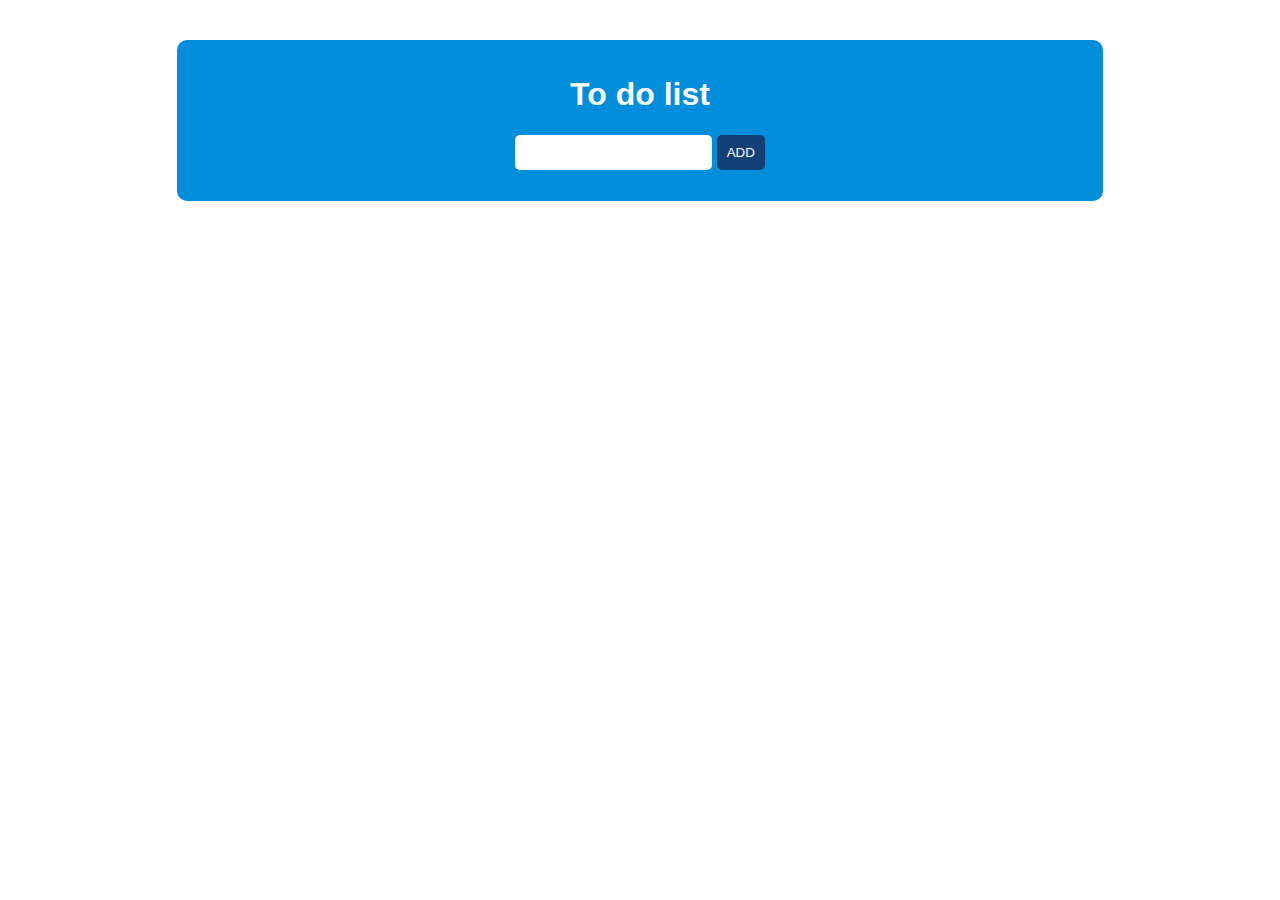
<file: index.html>
<!DOCTYPE html>
<html lang="en">
  <head>
    <meta charset="UTF-8" />
    <meta name="viewport" content="width=device-width, initial-scale=1.0" />
    <title>To do list</title>
    <link rel="stylesheet" href="style.css" />
  </head>
  <body>
    <div id="container">
      <h1 class="title">To do list</h1>
      <input type="text" id="todo-input" />
      <button id="add-task" disabled>ADD</button>
      <ul id="todo-list"></ul>
      <!-- o lista goala -->
    </div>
    <script src="app.js"></script>
  </body>
</html>
</file>
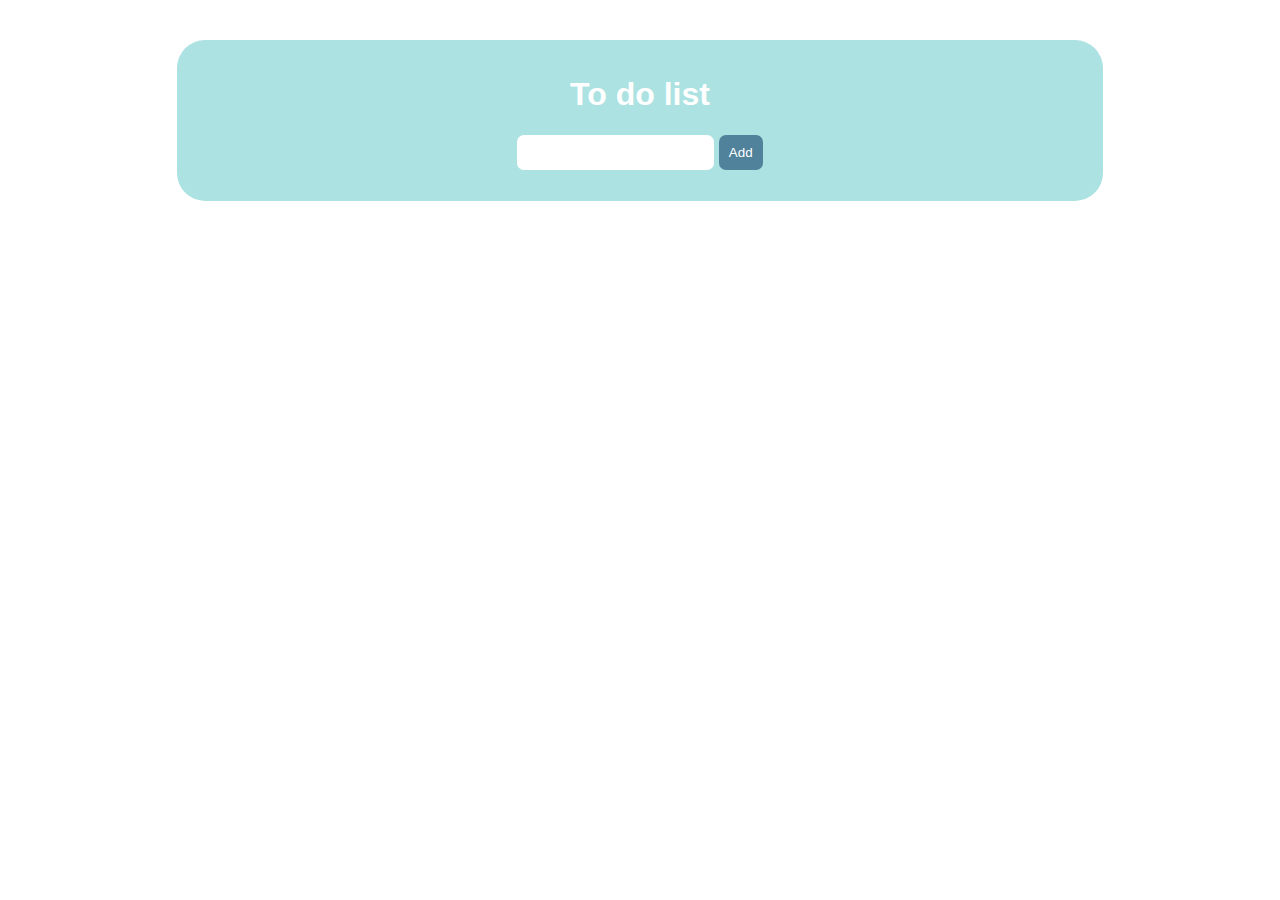
<file: home.html>
<!DOCTYPE html>
<html lang="en">
  <head>
    <meta charset="UTF-8" />
    <meta name="viewport" content="width=device-width, initial-scale=1.0" />
    <title>To do list</title>
    <link rel="stylesheet" href="stil.css" />
  </head>
  <body>
    <div id="container">
      <h1 class="title">To do list</h1>
      <input type="text" id="todo-input" />
      <button id="add-task" disabled>Add</button>
      <ul id="todo-list"></ul>
      <!-- o lista goala -->
    </div>
    <script src="javascript.js"></script>
  </body>
</html>
</file>
<file: style.css>
#container {
  width: 70vw;
  margin: auto;
  background-color: #008dda;
  font-family: Verdana, Geneva, Tahoma, sans-serif;
  text-align: center;
  padding: 15px;
  border-radius: 10px;
  margin-top: 40px;
}

.title {
  color: white;
}

#todo-input,
#add-task,
#todo-list li {
  padding: 10px;
  border-radius: 5px;
  border: 1px;
}

#add-task {
  background-color: #124076;
  color: white;
}

#todo-list {
  padding: 0;
}

#todo-list li {
  list-style-type: none;
  display: flex;
  justify-content: space-between;
  align-items: center;
  background-color: white;
  color: black;
  border-radius: 5px;
  margin: 10px;
  position: relative;
  padding-left: 60px;
}

.deleteButton {
  background: none;
  color: black;
  border: 1px solid transparent;
  border-radius: 1px solid transparent;
  cursor: pointer;
  height: 25px;
  width: 25px;
  font-size: 18px;
  cursor: pointer;
}

.check-item {
  type: checkbox;
  left: 3px;
  position: absolute; /* Setăm poziționarea absolută pentru a le plasa în fața li */
  z-index: 1;
  width: 20px;
  height: 20px;
  border-radius: 50%; /* Face checkbox-ul rotund */
  outline: none;
  border: 2px solid #888; /* Conturul checkbox-ului */
}

img {
  width: 25px;
  display: flex;
  justify-content: center;
  align-items: center;
  padding-right: 900vw;
}

.viwed {
  text-decoration: line-through;
}
</file>
<file: stil.css>
#container {
  width: 70vw;
  margin: auto;
  background-color: #ace2e1;
  font-family: Verdana, Geneva, Tahoma, sans-serif;
  text-align: center;
  padding: 15px;
  border-radius: 28px;
  margin-top: 40px;
}

.title {
  color: white;
}

#todo-input,
#add-task,
#todo-list li {
  padding: 10px;
  border-radius: 7px;
  border: 1px;
}

#todo-input {
  background-color: white;
}

#add-task {
  background-color: #51829b;
  color: white;
  font-family: Verdana, Geneva, Tahoma, sans-serif;
}

#todo-list {
  padding: 0;
}

#todo-list li {
  list-style-type: none;
  display: flex;
  justify-content: space-between;
  align-items: center;
  background-color: white;
  color: black;
  border-radius: 5px;
  margin: 10px;
  position: relative;
  padding-left: 60px;
}

.deleteButton {
  background: none;
  color: black;
  border: 1px solid transparent;
  border-radius: 1px solid transparent;
  cursor: pointer;
  height: 25px;
  width: 25px;
  font-size: 18px;
  cursor: pointer;
}

.check-item {
  type: checkbox;
  left: 3px;
  position: absolute; /* Setăm poziționarea absolută pentru a le plasa în fața li */
  z-index: 1;
  width: 20px;
  height: 20px;
  outline: none;
  border: 2px solid #888; /* Conturul checkbox-ului */
  -webkit-appearance: none; /* Modifica aspectul standard al unui checkbox */
  -moz-appearance: none; /* Modifica aspectul standard al unui checkbox */
  appearance: none;
  border-radius: 10px;
  border: 2px solid #ccc;
  outline: none;
  cursor: pointer;
}

.check-item:checked {
  background-color: #51829b;
  border-color: #5e729d;
}

img {
  width: 20px;
  display: flex;
  justify-content: center;
  align-items: center;
  padding-right: 500px;
}

.viwed {
  text-decoration: line-through;
}

.gif:hover {
  animation-play-state: paused;
}
</file>
